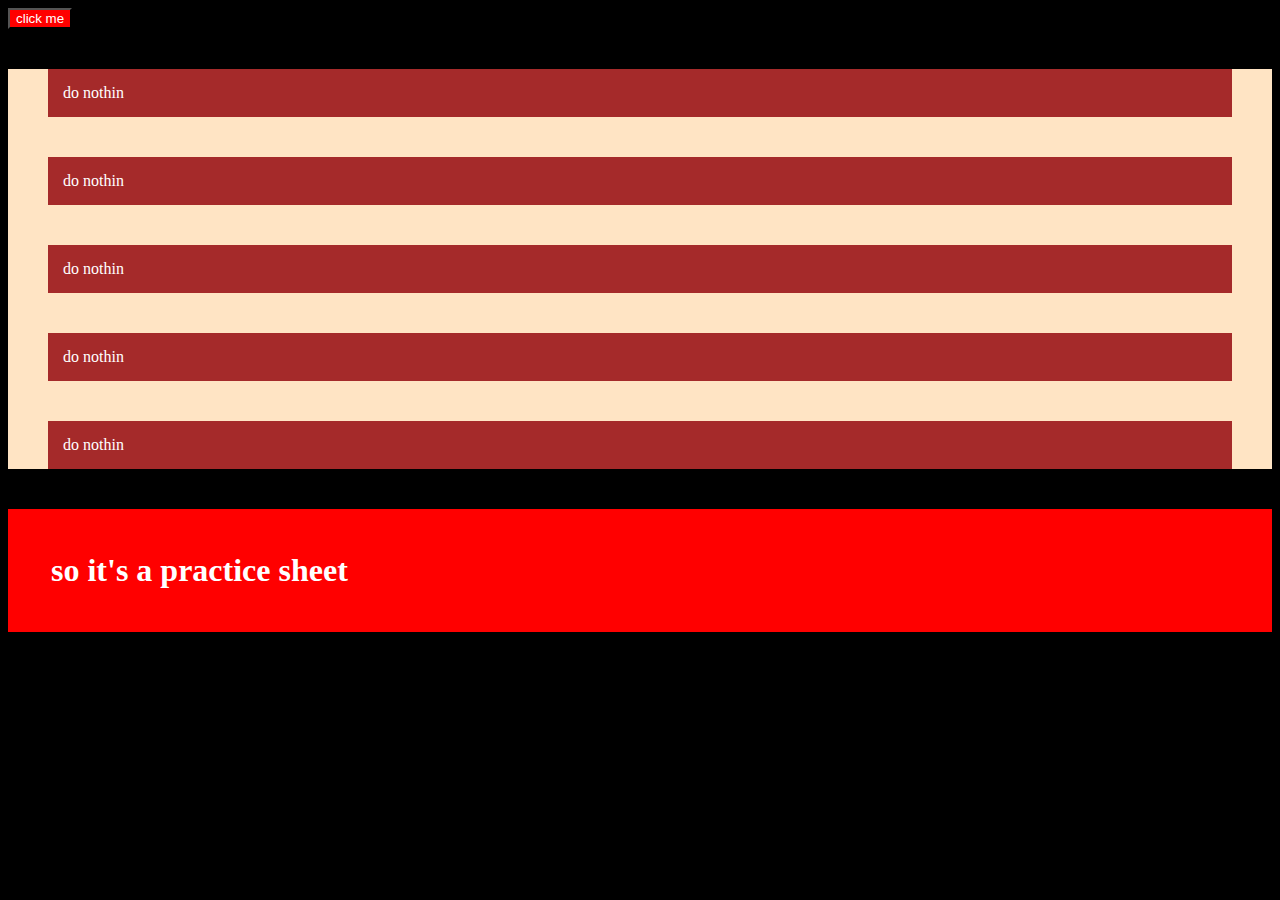
<file: java script dom /index.html>
<!DOCTYPE html>
<html lang="en">
<head>
    <link rel="stylesheet" href="stylesheet.css">
    <meta charset="UTF-8">
    <meta name="viewport" content="width=device-width, initial-scale=1.0">
    <title>DOM practice</title>
</head>
<body>
    <div id="container">
        <div class="item"> do nothin </div>
        <div class="item"> do nothin </div>
        <div class="item"> do nothin </div>
        <div class="item"> do nothin </div>
        <div class="item"> do nothin </div>
    </div>
    <h1 class="heading"> so it's a practice sheet</h1>
    <script src="pQ1v6.js"></script>
</body>
</html>
</file>
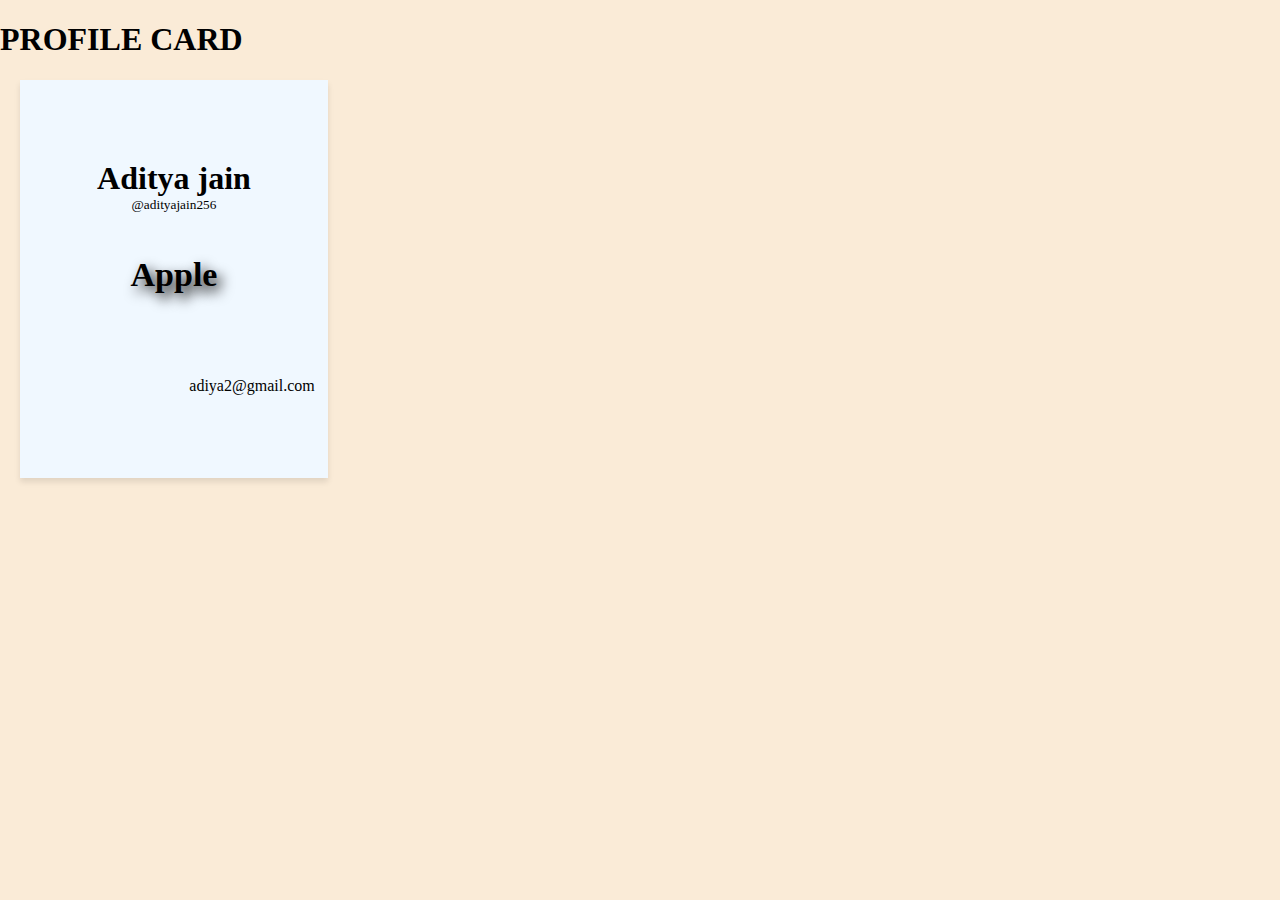
<file: fetch api /api.html>
<!DOCTYPE html>
<html lang="en">
<head>
    <link rel="stylesheet" href="api.css">
    <meta charset="UTF-8">
    <meta name="viewport" content="width=device-width, initial-scale=1.0">
    <title>Document</title>
</head>
<body>
    <div>
        <h1>PROFILE CARD</h1>
    </div>

    <div id="card" class="card">
        <h2 id="name">Aditya jain</h2>
        <p id="userName">@adityajain256</p>
        <h3 id="companyName">Apple</h3>
        <a href="/gmail" id="email">adiya2@gmail.com</a>
    </div>

    <script src="API.js"></script>
</body>
</html>
</file>
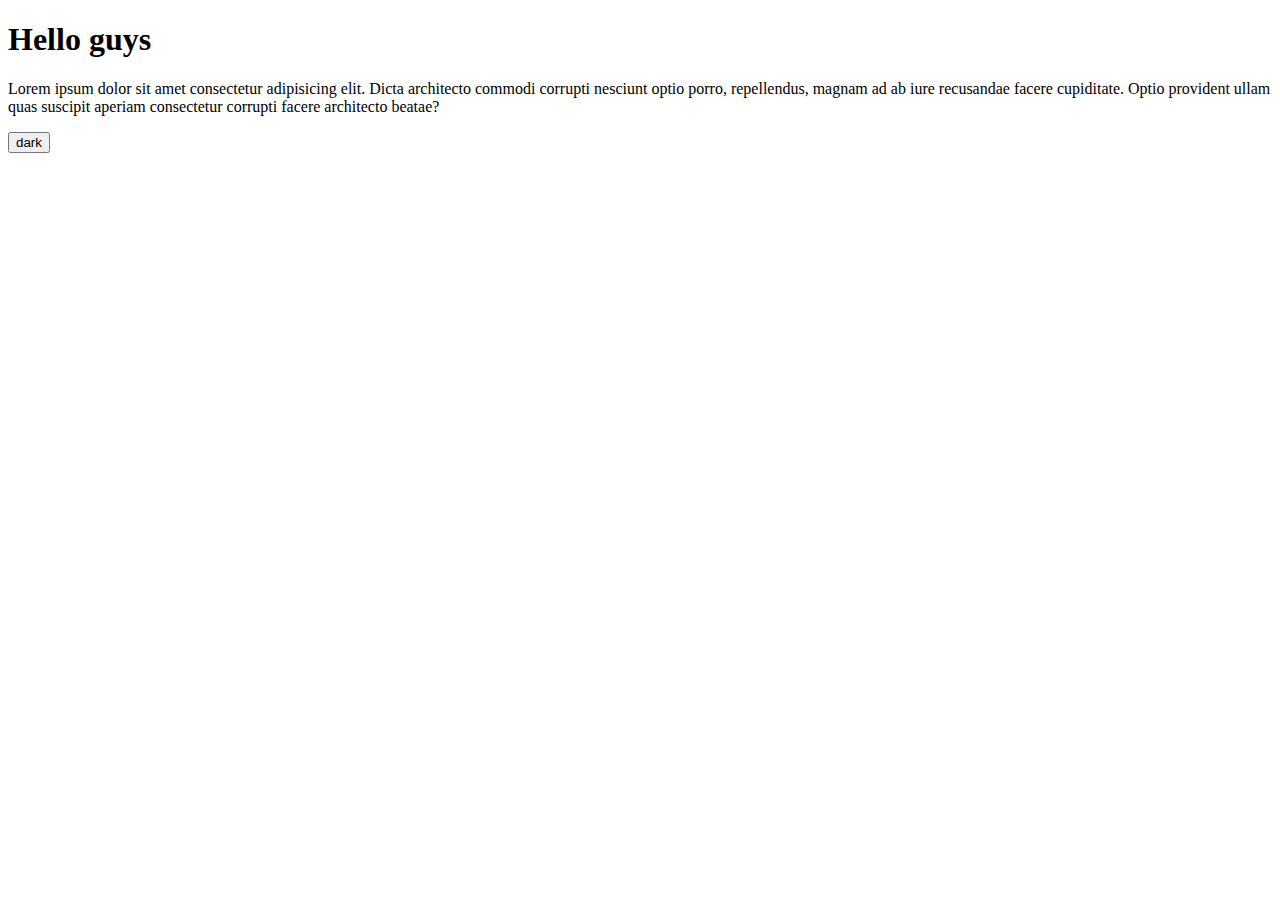
<file: java script dom /index2.html>
<!DOCTYPE html>
<html lang="en">
  <head>
    <link rel="stylesheet" href="stylesheet2.css" />
    <meta charset="UTF-8" />
    <meta name="viewport" content="width=device-width, initial-scale=1.0" />
    <title>events</title>
  </head>
  <body class="lightBody">
    <div id="div">
      <h1>Hello guys</h1>
      <p>
        Lorem ipsum dolor sit amet consectetur adipisicing elit. Dicta
        architecto commodi corrupti nesciunt optio porro, repellendus, magnam ad
        ab iure recusandae facere cupiditate. Optio provident ullam quas
        suscipit aperiam consectetur corrupti facere architecto beatae?
      </p>

    </div>
    <button>dark</button>
    <script src="pQ2v6.js"></script>
  </body>
</html>
</file>
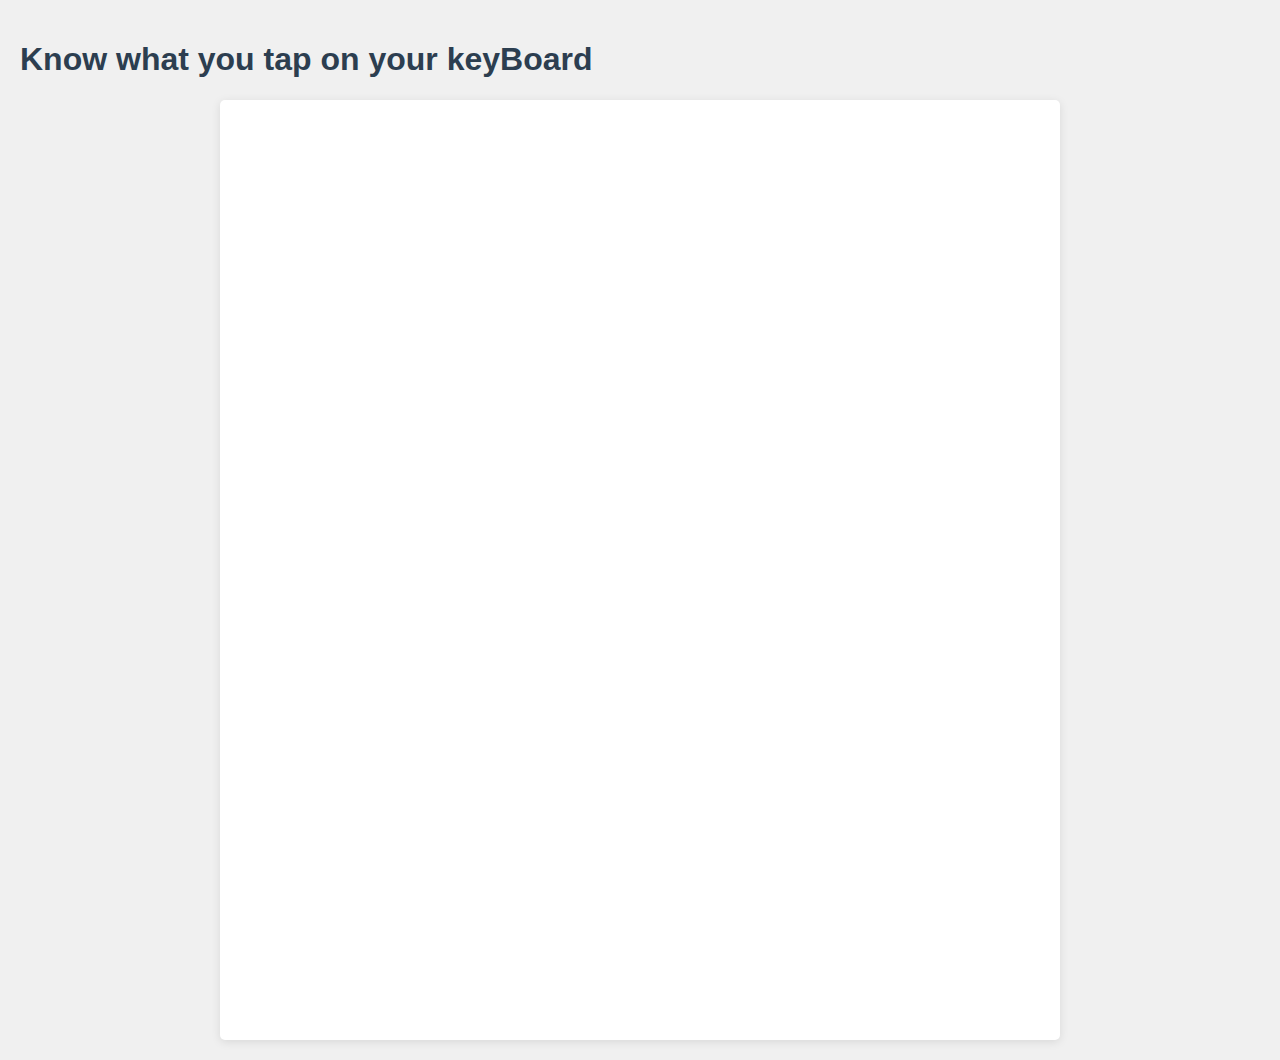
<file: java script dom /key.html>
<!DOCTYPE html>
<html lang="en">
  <head>
    <meta charset="UTF-8" />
    <meta name="viewport" content="width=device-width, initial-scale=1.0" />
    <title>Document</title>
  </head>
  <style>
    body {
      background-color: #f0f0f0;
      font-family: Arial, sans-serif;
      color: #333;
      margin: 0;
      padding: 20px;
    }

    h1 {
      color: #2c3e50;
    }

    p {
      line-height: 1.6;
    }

    .container {
      max-width: 800px;
      margin: auto;
      padding: 20px;
      background-color: #fff;
      border-radius: 5px;
      box-shadow: 0 2px 10px rgba(0, 0, 0, 0.1);
      height: 100vh;
      width: 100vw;
    }
  </style>
  <body>
    <h1>Know what you tap on your keyBoard</h1>
    <div class="container"></div>
    <script>
      const container = document.querySelector(".container");

      window.addEventListener("keydown", (e) => {
        const key = (e.key === " "? 'space': e.key);
        const keyCode = e.keyCode;
        const code = e.code;
        
        

        container.innerHTML = `
            <table>
  <tr>
    <th>key</th>
    <th>keyCode</th>
    <th>code</th>
  </tr>
  <tr>
    <td>${key}</td>
    <td>${keyCode}</td>
    <td>${code}</td>
  </tr>
  
</table>`;
      });
    </script>
  </body>
</html>
</file>
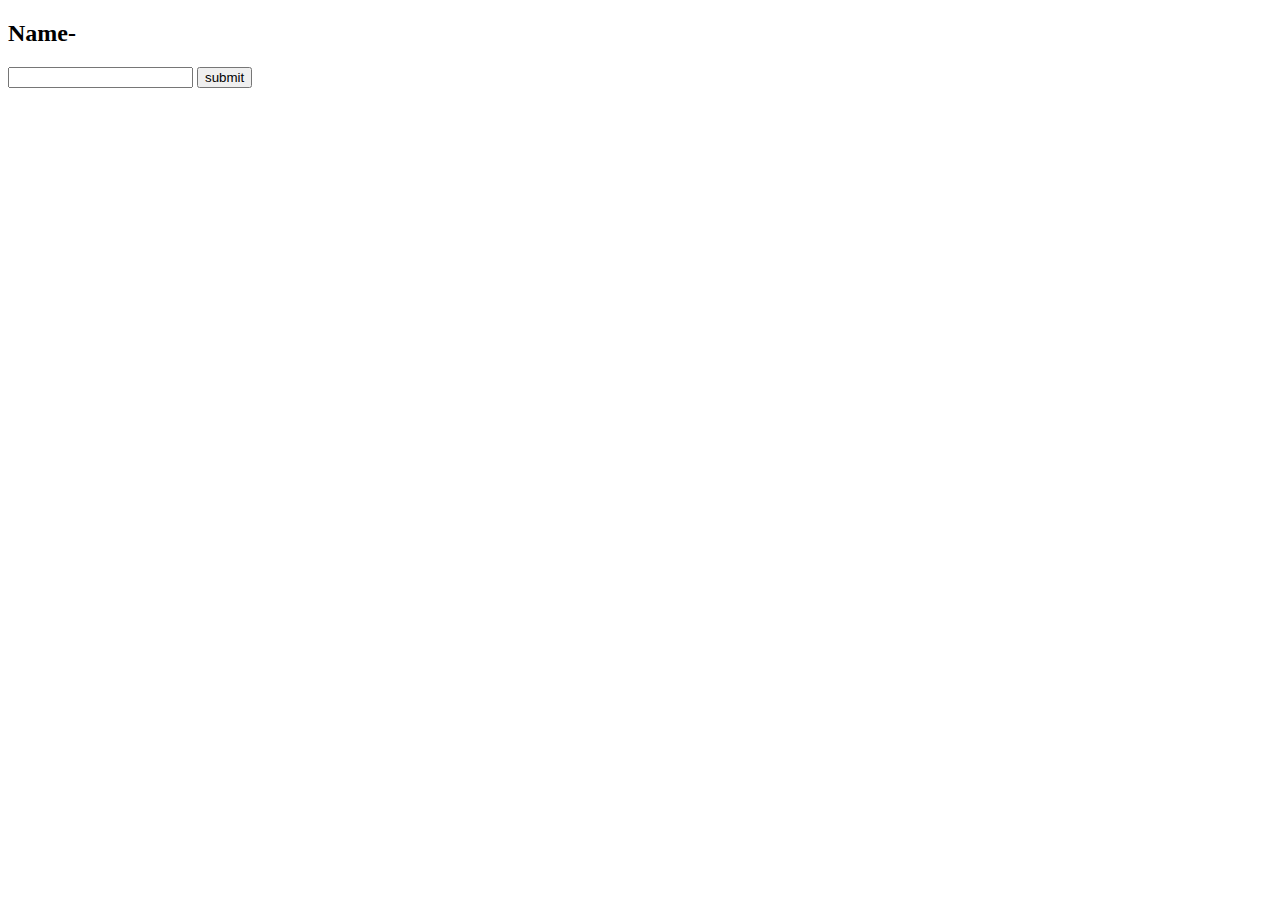
<file: local storage/loSto.html>
<!DOCTYPE html>
<html lang="en">
  <head>
    <meta charset="UTF-8" />
    <meta name="viewport" content="width=device-width, initial-scale=1.0" />
    <title>Local storage</title>
  </head>
  <body>
    <div id="form-group">
      <h2>Name-</h2>
      <input type="text" id="input" />
      <button>submit</button>
    </div>
    <script src="LoSto.js"></script>
  </body>
</html>
</file>
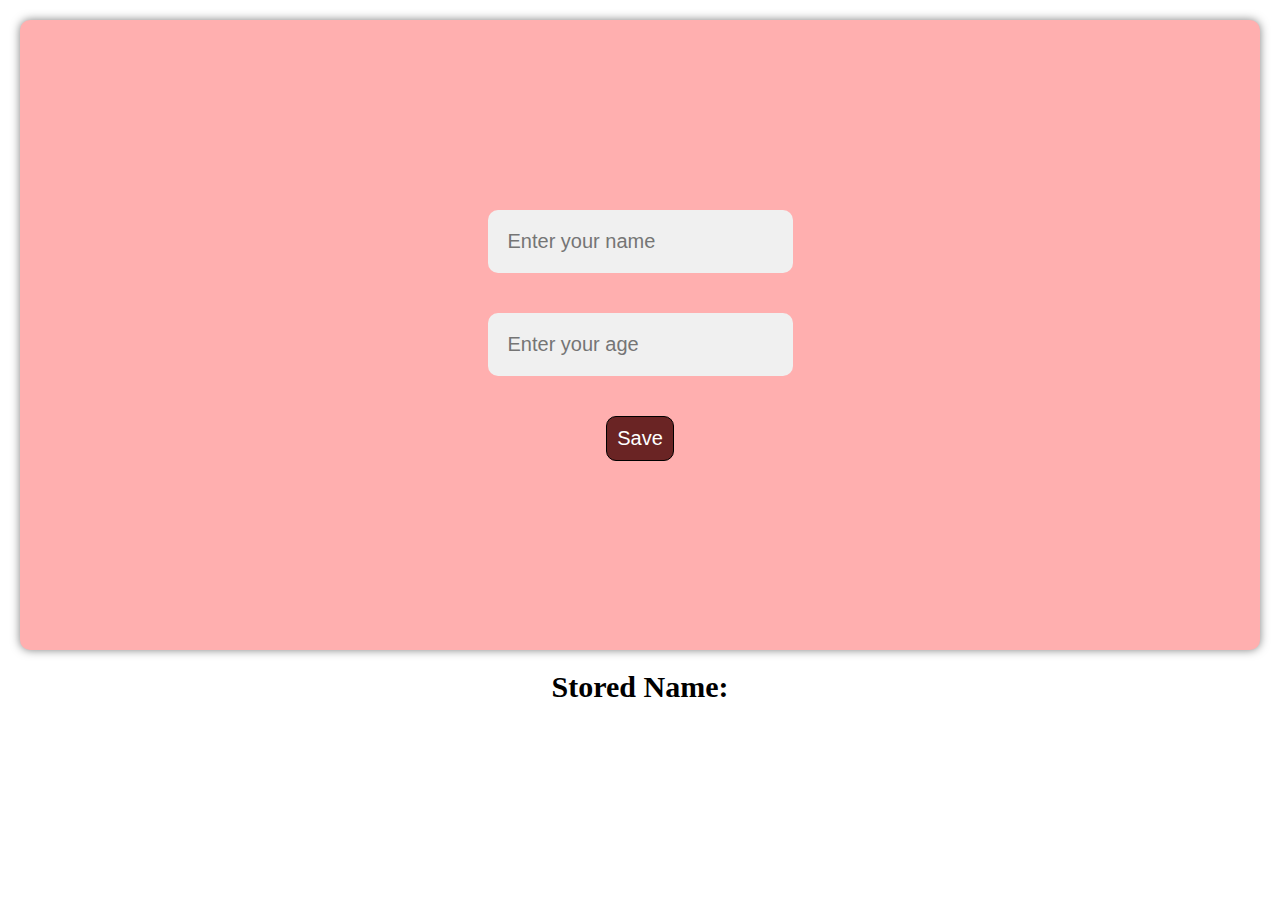
<file: local storage/storingData.html>
<!DOCTYPE html>
<html lang="en">
<head>
    <link rel="stylesheet" href="storingData.css">
    <meta charset="UTF-8">
    <meta name="viewport" content="width=device-width, initial-scale=1.0">
    <title>Muly user</title>
</head>
<body>
    <div id="container">
        <input type="text" id="name" class="name" placeholder="Enter your name">
        <input type="number" id="age" class="age" placeholder="Enter your age">
        <button id="save">Save</button>
    </div>
    
    <h2>Stored Name:</h2>

    <div id="output">

    </div>

    <script src="storingData.js"></script>
</body>
</html>
</file>
<file: java script dom /stylesheet.css>
body{
    background-color: black;
    color: aqua;
}

#container{
    background-color:bisque;
    color: black;
}

.item{
    padding: 15px;
    background-color:brown;
    color: white;
    margin: 40px;
}

.heading{
    color: red;
    background-color: white;
    padding: 43px;
}

.newH{
    color: white;
    background-color: red;
}
</file>
<file: fetch api /api.css>
body{
    margin: 0;
    padding: 0;
    background-color: antiquewhite;

}

.card{
    display: flex;
    flex-direction: column;
    align-items: center;
    background-color: aliceblue;
    width: 18rem;
    height: 42vh;
    margin: 20px;
    padding: 10px;
    box-shadow: 0px 4px 6px rgba(0, 0, 0, 0.1);

}

#name{
    font-family: fantasy;
    font-weight: 900;
    font-size: xx-large;
    margin-top: 70px;
    margin-bottom: 0;
}

#userName{
    font-size: smaller;
    margin-top: 0;
}

#companyName{
    text-shadow: 5px 6px 13px black;
    font-size: 34px;
    margin: 0;
    margin-top: 30px;
}
#email{
    text-decoration: none;
    color: black;
    position: relative;
    bottom: -83px;
    right: -78px;
}
</file>
<file: java script dom /stylesheet2.css>
/* #div{
    background-color: beige;
    color: aqua;
}

p{
    color: black;
} */
.lightBody{
    background-color: white;
    color: black;
}

.darkBody{
    background-color: black;
    color: white;
}
</file>
<file: local storage/storingData.css>
body{
    margin: 0;
    padding: 0;
}

h2{
    text-align: center;
    font-size: 30px;
    margin-top: 20px;
}
#container{
    display: flex;
    flex-direction: column;
    justify-content: center;
    align-items: center;
    height: 70vh;
    background-color: #ffafaf;
    border-radius: 10px;
    margin: 20px;
    box-shadow: 0 0 10px rgba(0, 0, 0, 0.5);
    font-family: Arial, sans-serif;
    font-size: 20px;
    color: #333;
    text-align: center;
}

.name{
    border-style: none;
    padding: 20px;
    background-color: #f0f0f0;
    font-size: 20px;
    border-radius: 10px;
    margin: 20px;
    cursor: pointer;
    
}

.age{
    border-style: none;
    padding: 20px;
    background-color: #f0f0f0;
    font-size: 20px;
    border-radius: 10px;
    margin: 20px;
    cursor: pointer;
    
}

button{
    border: solid black 1px;
    background-color: #6a2424;
    font-size: 20px;
    border-radius: 10px;
    margin: 20px;
    padding: 10px;
    cursor: pointer;
    color: white;
}

button:hover{
    background-color: #4a1f1f;
    color: #f0f0f0;
    transition: 0.8s;
}
</file>
